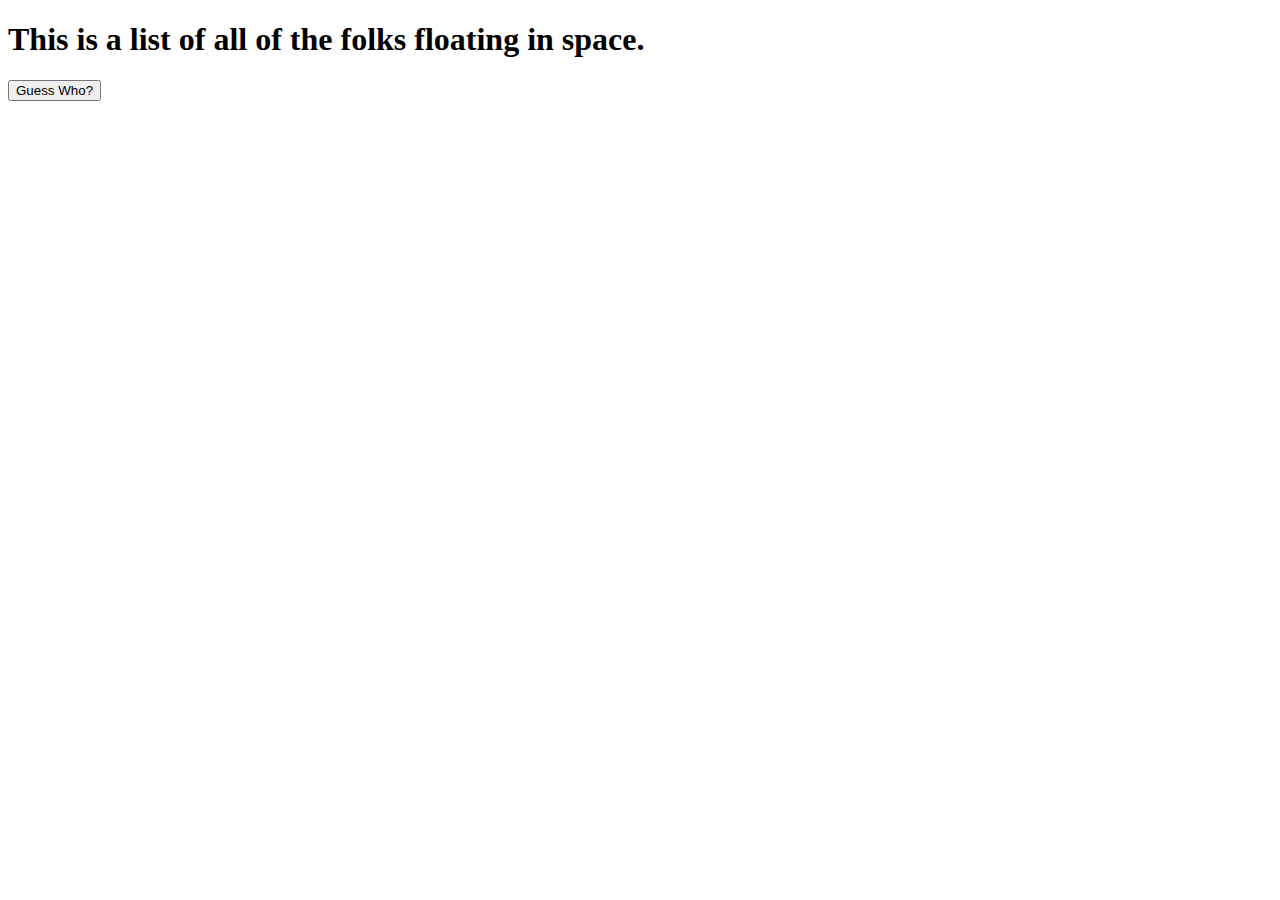
<file: astro.html>
<!DOCTYPE html>
<html lang="en">
<head>
    <meta charset="UTF-8">
    <meta name="viewport" content="width=device-width, initial-scale=1.0">
    <meta http-equiv="X-UA-Compatible" content="ie=edge">
    <script src="astro.js"></script>
    <title>Astro</title>
    <style>
        #answer{
            display:flex;
            justify-content: space-around;
            height: auto;
            background-color: hotpink;
            color: white;
            font-family: 'Lucida Sans', 'Lucida Sans Regular', 'Lucida Grande', 'Lucida Sans Unicode', Geneva, Verdana, sans-serif;
        }
    </style>
</head>
<body>
    <h1> This is a list of all of the folks floating in space.</h1>
    <button type="button" onClick=getAstro()>Guess Who?</button></br>

    <p id="answer"></p>
</body>
</html>
</file>
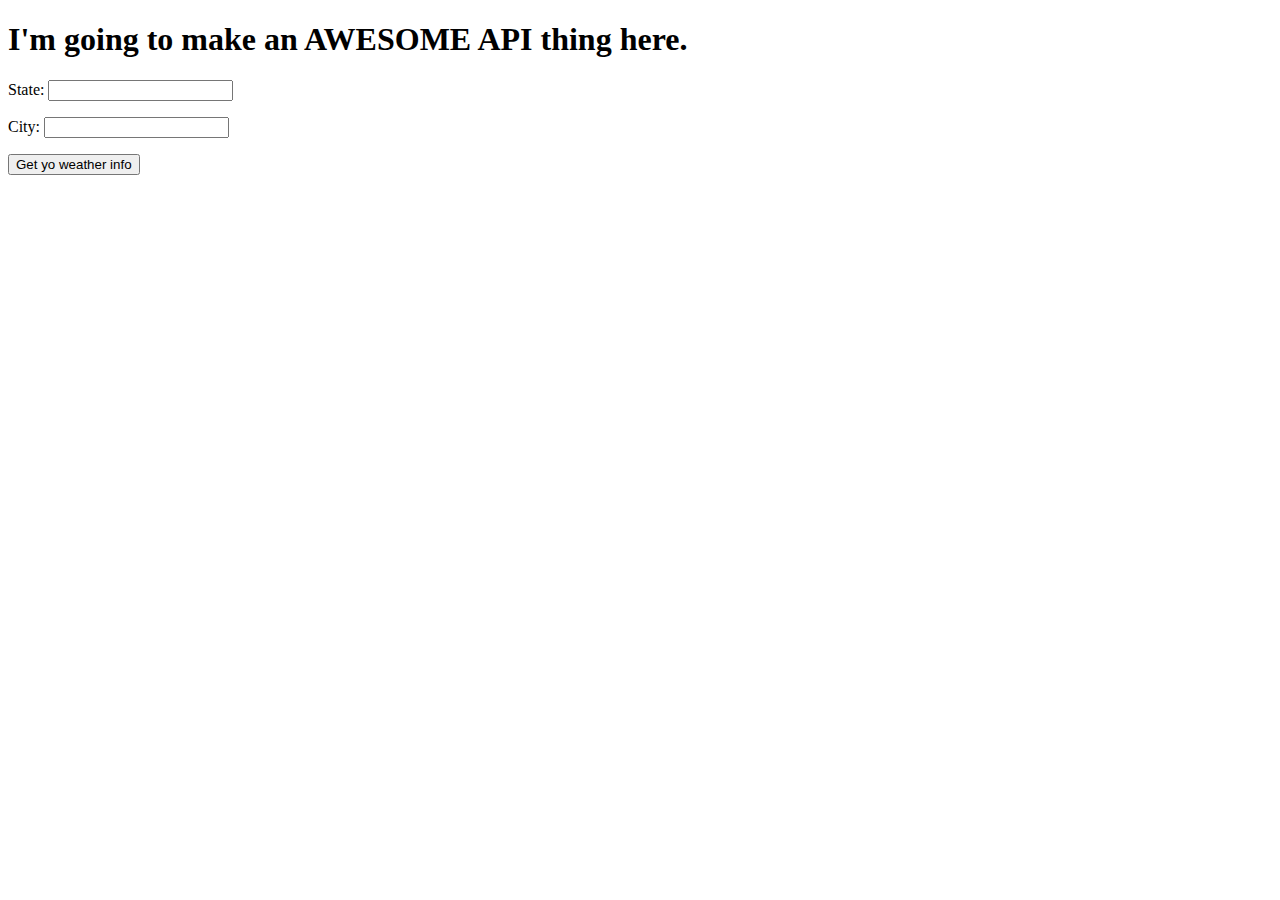
<file: wunderground.html>
<!DOCTYPE html>
<html lang="en">
<head>
    <meta charset="UTF-8">
    <meta name="viewport" content="width=device-width, initial-scale=1.0">
    <meta http-equiv="X-UA-Compatible" content="ie=edge">
    <script src="wunderground.js"></script>
    <title>Wunderground</title>
    <style>
        #answer{
            display:flex;
            justify-content: space-around;
            background-color: hotpink;
            color: white;
            font-family: 'Lucida Sans', 'Lucida Sans Regular', 'Lucida Grande', 'Lucida Sans Unicode', Geneva, Verdana, sans-serif;
        }
    </style>
</head>
<body>
    <h1> I'm going to make an AWESOME API thing here.</h1>
    <p> State: <input type=text id="state"> </p>
    <p> City: <input type=text id="city"> </p>
    <button type="button" onClick=getCityState()>Get yo weather info</button></br>

    <p id="answer"></p>
</body>
</html>
</file>
